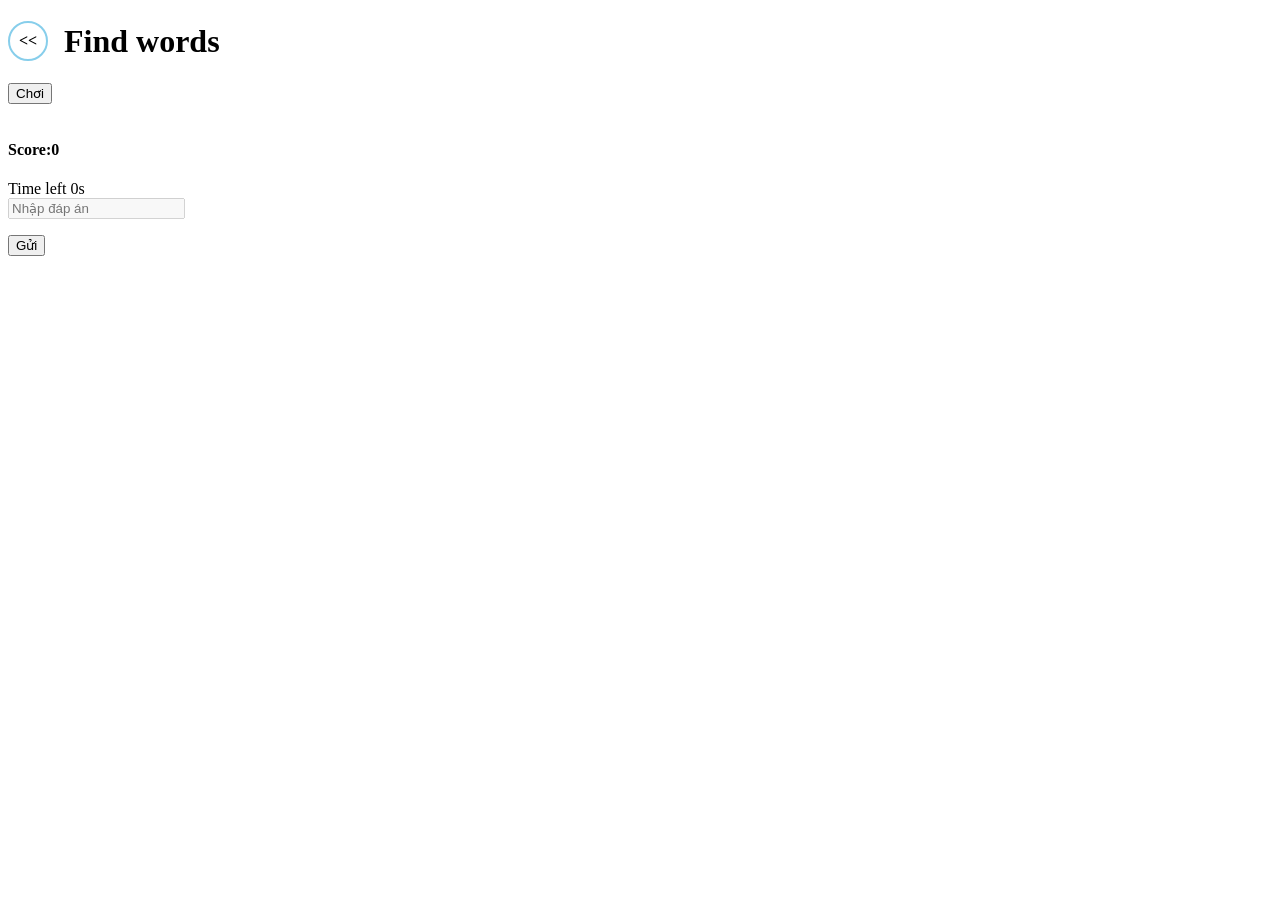
<file: findwords/index.html>
<!DOCTYPE html>
<html lang="en">

<head>
    <meta charset="UTF-8">
    <meta http-equiv="X-UA-Compatible" content="IE=edge">
    <meta name="viewport" content="width=device-width, initial-scale=1.0">
    <link rel="stylesheet" href="./../style.css">
    <link rel="icon" type="image/x-icon" href="./../assets/find-words.ico">
    <title>Find words</title>
</head>

<body>
    <header>
        <h1>
            <span class="btn_back" onclick="history.back()"> &lt;&lt; </span>
            Find words
        </h1>
    </header>
    <div>
        <span>
            <button onclick="start()">Chơi</button>
            <p id="question"></p>
            <span style="display: flex;">
                <h4>Score:</h4>
                <h4 id="score">0</h4>
            </span>
            <div>Time left <span id="timer">0</span>s</div>
        </span>
    </div>
    <form onsubmit="checkAnswer(event)">
        <input id="answer" placeholder="Nhập đáp án" type="text" disabled />
        <p id="wrongAnswer"></p>
        <button type="submit">Gửi</button>
    </form>
    <div id="endDiv" style="display: none;">
        <p id="endAnswer"></p>
        <form onsubmit="submitHighscore(event)">
            <input id="endName" placeholder="Nhập tên" type="text" />
            <button type="submit">Lưu</button>
        </form>
    </div>
    <script src="script.js"></script>
</body>

</html>
</file>
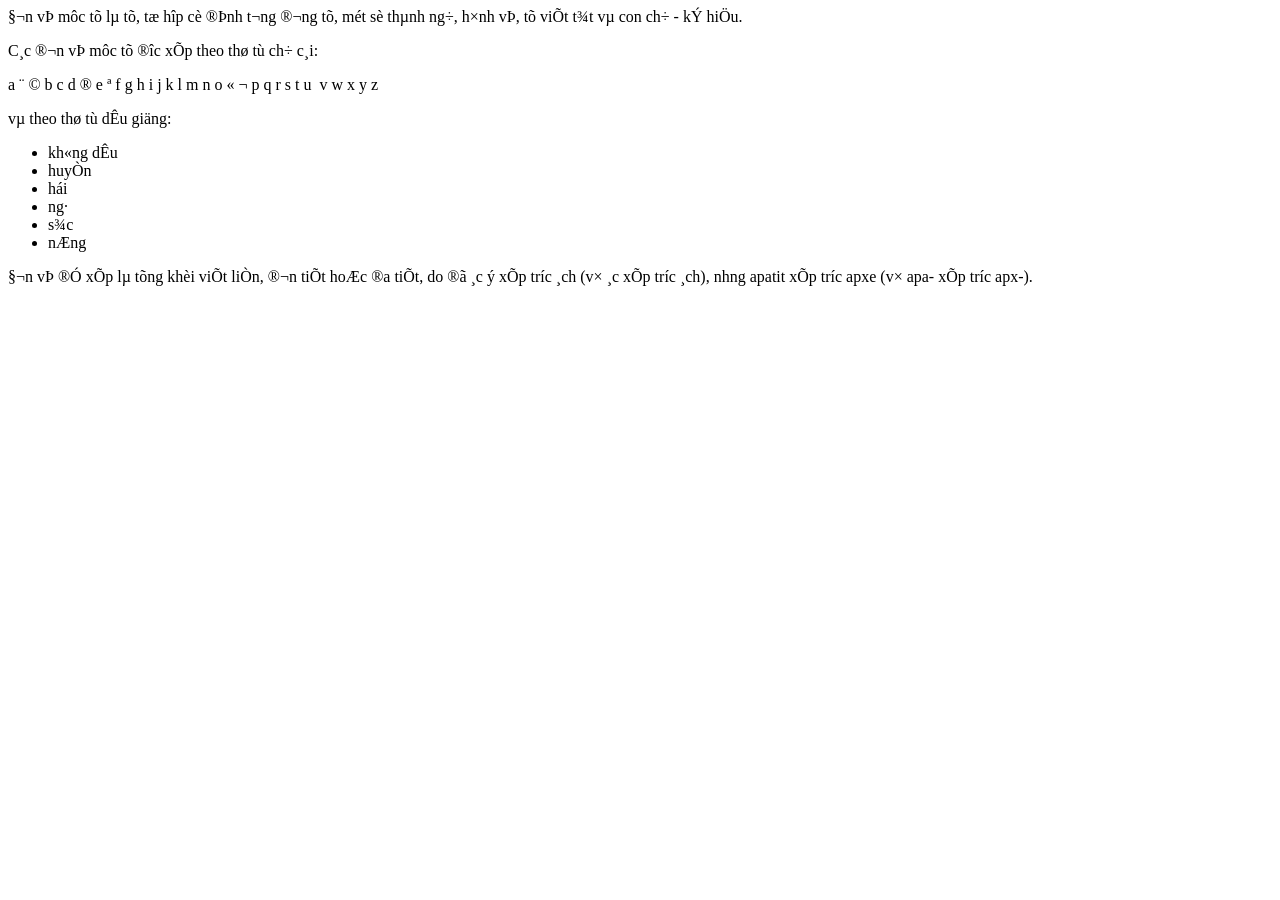
<file: findwords/public/all-db/viet.html>
<html>

<head>
<meta http-equiv="Content-Type"
content="text/html; charset=iso-8859-1">
<meta name="GENERATOR" content="Microsoft FrontPage Express 2.0">
<title>Normale Seite ohne Titel</title>
</head>

<body bgcolor="#FFFFFF">

<p><font color="#000000" face=".VnTime">��n v� m�c t� l� t�,
t� h�p c� ��nh t��ng ���ng t�, m�t s� th�nh ng�, h�nh
v�, t� vi�t t�t v� con ch� - k� hi�u.</font></p>

<p><font color="#000000" face=".VnTime">C�c ��n v� m�c t�
���c x�p theo th� t� ch� c�i:</font></p>

<p><font color="#000000" face=".VnTime">a � � b c d � e � f g
h i j k l m n o � � p q r s t u � v w x y z</font></p>

<p><font face=".VnTime">v� theo th� t� d�u gi�ng:</font></p>

<ul>
    <li><font face=".VnTime">kh�ng d�u</font></li>
    <li><font face=".VnTime">huy�n</font></li>
    <li><font face=".VnTime">h�i</font></li>
    <li><font face=".VnTime">ng�</font></li>
    <li><font face=".VnTime">s�c</font></li>
    <li><font face=".VnTime">n�ng</font></li>
</ul>

<p><font face=".VnTime">��n v� �� x�p l� t�ng kh�i vi�t
li�n, ��n ti�t ho�c �a ti�t, do �� �c � x�p tr��c
�ch (v� �c x�p tr��c �ch), nh�ng apatit x�p tr��c apxe
(v� apa- x�p tr��c apx-).</font></p>
</body>
</html>
</file>
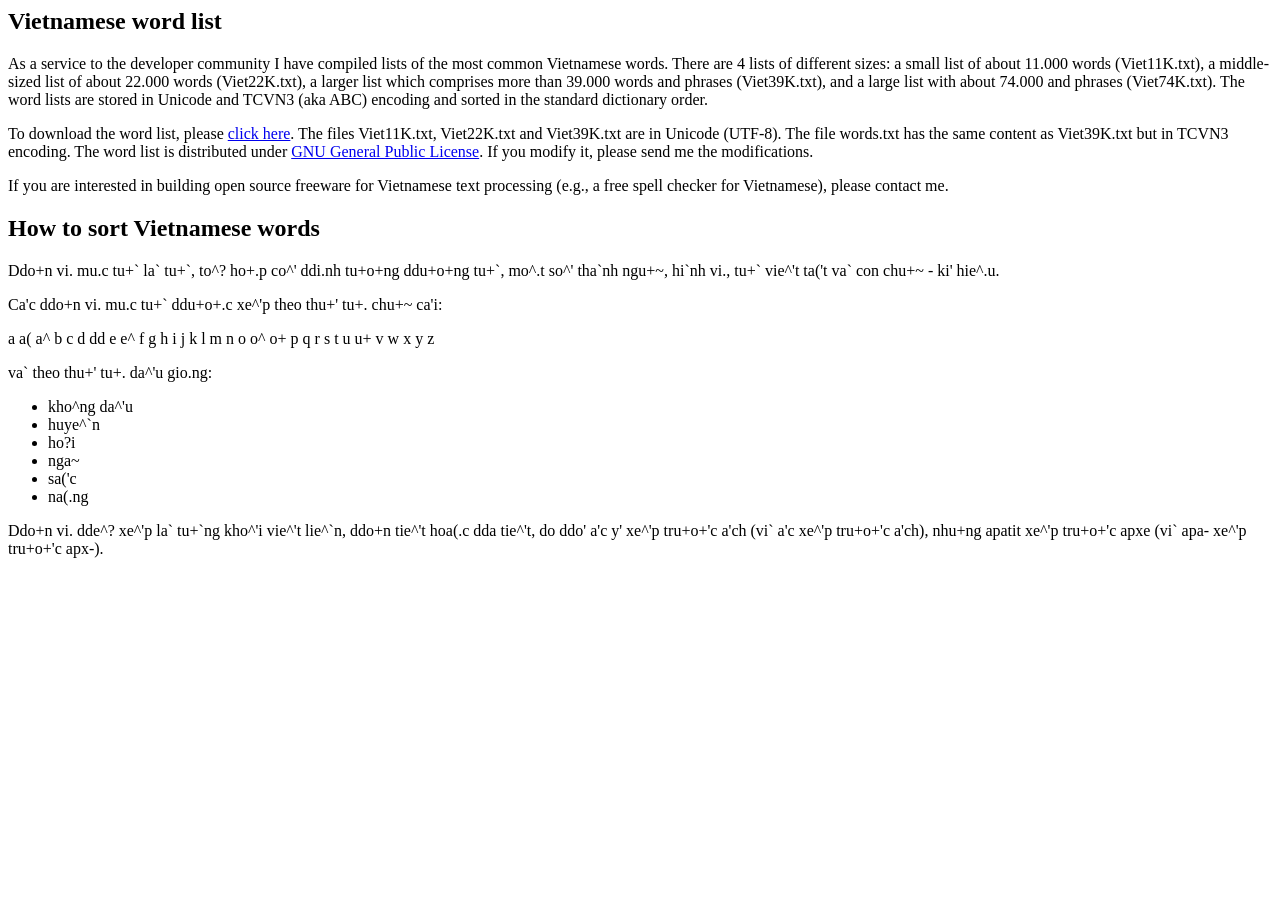
<file: findwords/public/all-db/wordlist.html>
<html>

<head>
<meta http-equiv="Content-Type"
content="text/html; charset=iso-8859-1">
<title>Vietnamese word list</title>
</head>

<body bgcolor="#FFFFFF">

<h2> Vietnamese word list </h2>

As a service to the developer community I have compiled lists of the
most common Vietnamese words. There are 4 lists of different sizes: a
small list of about 11.000 words (Viet11K.txt), a middle-sized list of
about 22.000 words (Viet22K.txt), a larger list which comprises more
than 39.000 words and phrases (Viet39K.txt), and a large list with
about 74.000 and phrases (Viet74K.txt). The word lists are stored in
Unicode and TCVN3 (aka ABC) encoding and sorted in the standard
dictionary order.

<p>

To download the word list, please <a href="vn_words.zip">click
here</a>.  The files Viet11K.txt, Viet22K.txt and Viet39K.txt are in
Unicode (UTF-8).  The file words.txt has the same content as
Viet39K.txt but in TCVN3 encoding.  The word list is distributed under
<a href="http://www.gnu.org/copyleft/gpl.html">GNU General Public
License</a>. If you modify it, please send me the modifications.

<p>

If you are interested in building open source freeware for Vietnamese
text processing (e.g., a free spell checker for Vietnamese), please
contact me.

<h2> How to sort Vietnamese words </h2>

<p><font color="#000000">Ddo+n vi. mu.c tu+` la` tu+`,
to^? ho+.p co^' ddi.nh tu+o+ng ddu+o+ng tu+`, mo^.t so^' tha`nh ngu+~, hi`nh
vi., tu+` vie^'t ta('t va` con chu+~ - ki' hie^.u.</font></p>

<p><font color="#000000">Ca'c ddo+n vi. mu.c tu+`
ddu+o+.c xe^'p theo thu+' tu+. chu+~ ca'i:</font></p>

<p><font color="#000000">a a( a^ b c d dd e e^ f g
h i j k l m n o o^ o+ p q r s t u u+ v w x y z</font></p>

<p>va` theo thu+' tu+. da^'u gio.ng:</p>

<ul>
    <li>kho^ng da^'u</li>
    <li>huye^`n</li>
    <li>ho?i</li>
    <li>nga~</li>
    <li>sa('c</li>
    <li>na(.ng</li>
</ul>

<p>Ddo+n vi. dde^? xe^'p la` tu+`ng kho^'i vie^'t
lie^`n, ddo+n tie^'t hoa(.c dda tie^'t, do ddo' a'c y' xe^'p tru+o+'c
a'ch (vi` a'c xe^'p tru+o+'c a'ch), nhu+ng apatit xe^'p tru+o+'c apxe
(vi` apa- xe^'p tru+o+'c apx-).</p>
</body>
</html>
</file>
<file: style.css>
:root {
  --primary-color: rgb(135, 206, 235);
  --secondary-color: rgb(104, 158, 179);

  --rainbow1-1: #faaaaa;
  --rainbow2-1: #fac88c;
  --rainbow3-1: #fae66e;
  --rainbow4-1: #aafaaa;
  --rainbow5-1: #6ee6fa;
  --rainbow6-1: #8caafa;
  --rainbow7-1: #c88cfa;
  --rainbow1-2: #964646;
  --rainbow2-2: #966428;
  --rainbow3-2: #96820a;
  --rainbow4-2: #469646;
  --rainbow6-2: #284696;
  --rainbow5-2: #0a8296;
  --rainbow7-2: #642896;
  --grey1-1: #eee;
  --grey1-2: #ccc;

  --full-linear-1: var(--rainbow1-1), var(--rainbow2-1), var(--rainbow3-1), var(--rainbow4-1), var(--rainbow5-1), var(--rainbow6-1), var(--rainbow7-1);
  --full-linear-2: var(--rainbow1-2), var(--rainbow2-2), var(--rainbow3-2), var(--rainbow4-2), var(--rainbow5-2), var(--rainbow6-2), var(--rainbow7-2);

}

.nav_menu li {
  display: flex;
  align-items: center;
  line-height: 36px;
}

.nav_menu li::before {
  content: "";
  display: inline-block;
  width: 6px;
  height: 6px;
  border-radius: 50%;
  margin-right: 1rem;
  background: black;
}

.favicon {
  padding-right: 4px;
  width: 24px;
  height: 24px;
}

header h1 {
  display: flex;
  align-items: center;
}

.btn_back {
  transition: all 0.5s;
  cursor: pointer;
  border: 2px solid var(--primary-color);
  height: 36px;
  width: 36px;
  border-radius: 50%;
  display: flex;
  align-items: center;
  justify-content: center;
  font-size: 1rem;
  margin-right: 1rem;
}

.btn_back:hover {
  background: var(--primary-color);
  color: white;
}

.float-butt {
  position: fixed;
  bottom: 1rem;
  right: 1rem;
  width: 2rem;
  height: 2rem;
  z-index: 100;
  border-radius: 50%;
  cursor: pointer;
  content: url("./assets/dodge.png");
  background-color: var(--primary-color);
  border: 2px solid var(--secondary-color);
}

.center-div {
  display: flex;
  justify-content: center;
  align-items: center;
}

.movable {
  position: fixed;
  top: 1rem;
  right: 1rem;
  z-index: 10;
  background-color: #f1f1f199;
  border-radius: 1rem;
  width: fit-content;
  height: fit-content;
}

.movable-content span {
  cursor: pointer;
  font-size: xx-large;
  padding: 0.2rem;
}

.button-up::before {
  content: "⬆️";
}

.button-down::before {
  content: "⬇️";
}

.button-left::before {
  content: "⬅️";
}

.button-right::before {
  content: "➡️";
}

.button-pin::before {
  content: "⚙️";
  cursor: move;
  z-index: 11;
}
</file>
